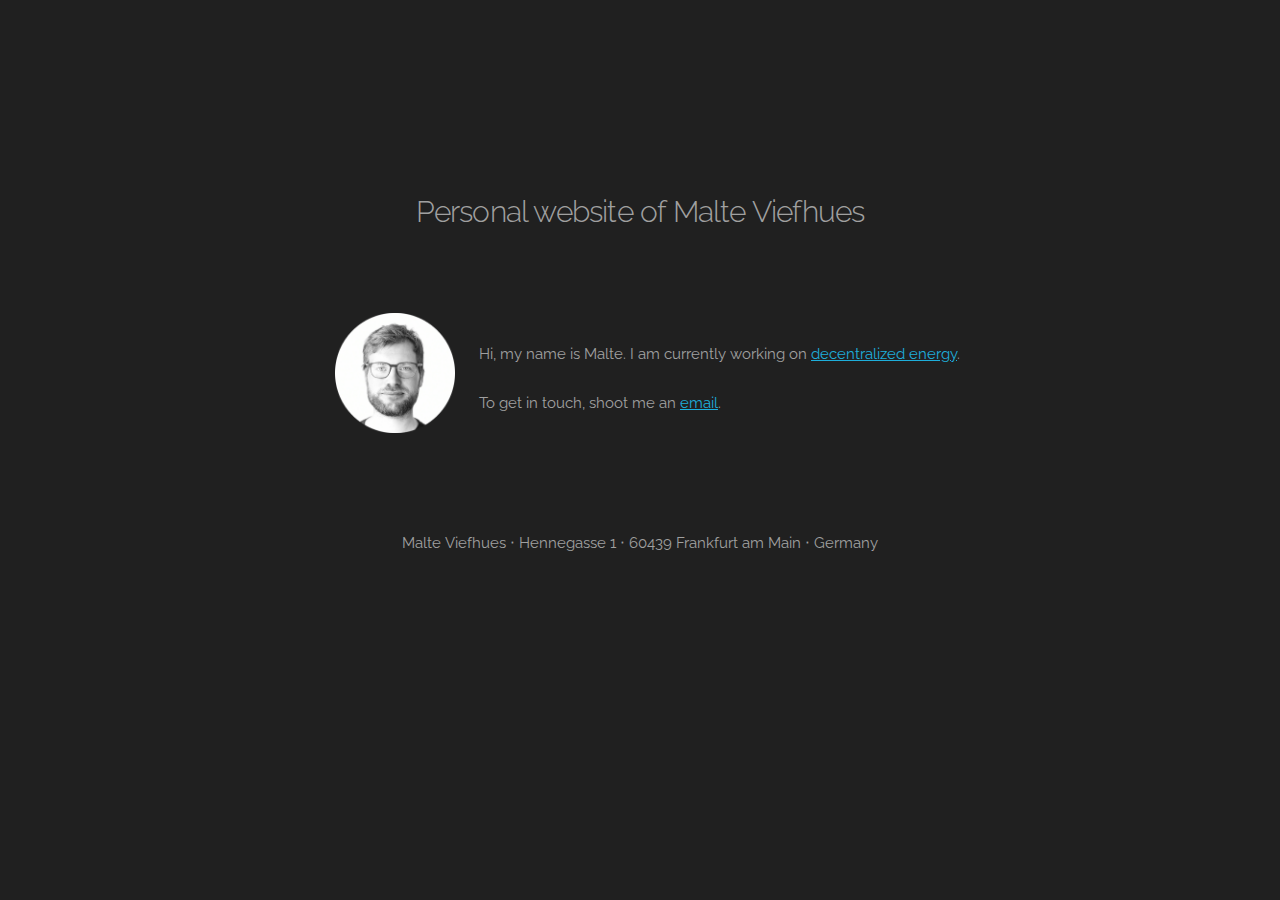
<file: index.html>
<!DOCTYPE html>
<html lang="en">
<head>

  <!-- Basic Page Needs 
  –––––––––––––––––––––––––––––––––––––––––––––––––– -->
  <meta charset="utf-8">
  <title>Malte Viefhues - Main Page</title>
  <meta name="description" content="Personal homepage of Malte Viefhues">
  <meta name="author" content="Malte Viefhues">

  <!-- Mobile Specific Metas
  –––––––––––––––––––––––––––––––––––––––––––––––––– -->
  <meta name="viewport" content="width=device-width, initial-scale=1, maximum-scale=1">

  <!-- FONT
  –––––––––––––––––––––––––––––––––––––––––––––––––– -->
  <link href='http://fonts.googleapis.com/css?family=Raleway:400,300,600' rel='stylesheet' type='text/css'>

  <!-- CSS
  –––––––––––––––––––––––––––––––––––––––––––––––––– -->
  <link rel="stylesheet" href="css/normalize.css">
  <link rel="stylesheet" href="css/skeleton.css">

  <!-- Favicon
  –––––––––––––––––––––––––––––––––––––––––––––––––– -->
  <link rel="icon" type="image/png" href="images/favicon.png" />

</head>

<body>
	<div class="container">
		<div class="row" style="margin-top: 20%">
			<div class="sixteen columns">
				<h4 align="center">
					Personal website of Malte Viefhues
				</h4>
			 </div>  
		</div>
		<div class="row" style="margin-top: 3em">	 
			<div class="sixteen columns">
				<div class="center">
					<img src="images/Portrait_Malte_round.png" width="120px" style="margin-right: 1em; margin-left: 1em; margin-bottom: 3em; margin-top: 1em"/>
				</div>
				<div class="right-text">		
					<p>
						Hi, my name is Malte. I am currently working on <a href="https://node.energy" target="_blank" title="node.energy">decentralized energy</a>.
					</p>
					<p>	
						To get in touch, shoot me an <a target="_blank" title="reveal email address" href="https://mailhide.io/e/JuoUx">email</a>. <br> 
					</p>

				</div>
			</div>
		</div>
		 <div class="row" style="margin-top: 3em">
			<div class="sixteen columns">
				<div class="center">
				Malte&nbsp;Viefhues &#x2027; Hennegasse&nbsp;1 &#x2027; 60439&nbsp;Frankfurt am Main &#x2027; Germany
				</div>
			 </div>  
		</div>
	</div>
</body>

</html>
</file>
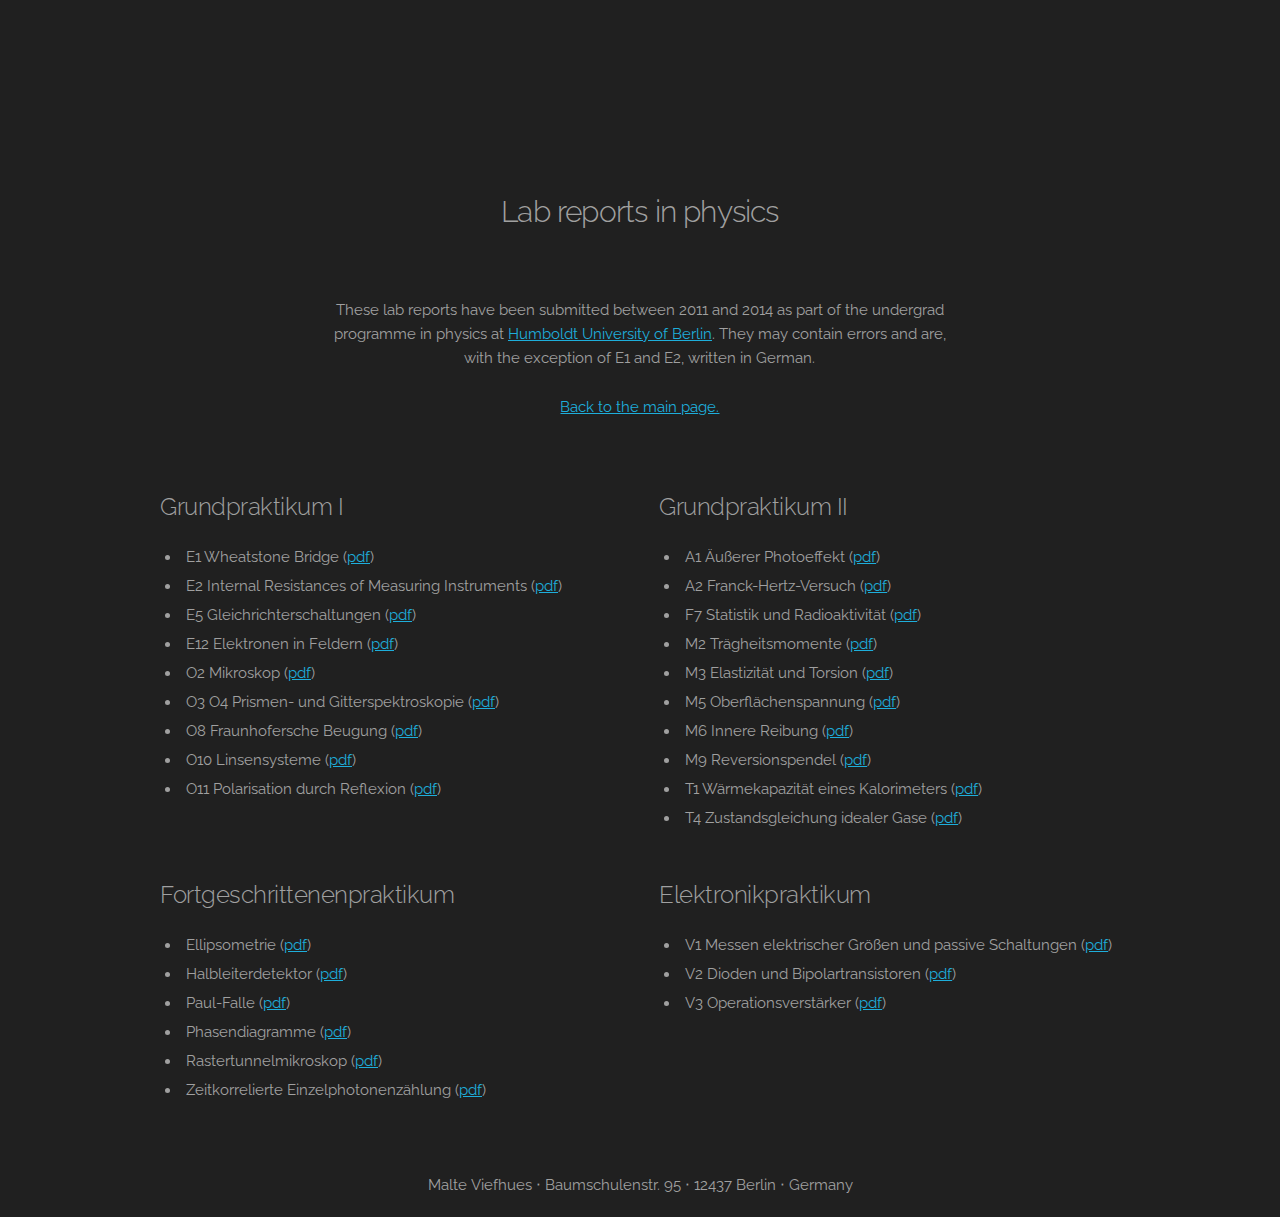
<file: praktika.html>
<!DOCTYPE html>
<html lang="en">
<head>

  <!-- Basic Page Needs
  –––––––––––––––––––––––––––––––––––––––––––––––––– -->
  <meta charset="utf-8">
  <title>Malte Viefhues - Lab reports</title>
  <meta name="description" content="Lab reports in physics at Humboldt University of Berlin">
  <meta name="author" content="Malte Viefhues">

  <!-- Mobile Specific Metas
  –––––––––––––––––––––––––––––––––––––––––––––––––– -->
  <meta name="viewport" content="width=device-width, initial-scale=1, maximum-scale=1">

  <!-- FONT
  –––––––––––––––––––––––––––––––––––––––––––––––––– -->
  <link href='http://fonts.googleapis.com/css?family=Raleway:400,300,600' rel='stylesheet' type='text/css'>

  <!-- CSS
  –––––––––––––––––––––––––––––––––––––––––––––––––– -->
  <link rel="stylesheet" href="css/normalize.css">
  <link rel="stylesheet" href="css/skeleton.css">

  <!-- Favicon
  –––––––––––––––––––––––––––––––––––––––––––––––––– -->
  <link rel="icon" type="image/png" href="images/favicon.png" />

</head>

<body>
	<div class="container">
		<div class="row" style="margin-top: 20%">
			<div class="sixteen columns" style="margin-top: 0em; margin-bottom: 0em;">
				<h4 align="center">
					Lab reports in physics
				</h4>
			</div>
		</div>
		
		<div class="row" style="margin-top: 3em; margin-bottom: 0em;">
			<div class="two columns">&nbsp;</div>
			<div class="eight columns" style="margin-top: 0em; margin-bottom: 0em;" align="center">
				<p>
					These lab reports have been submitted between 2011 and 2014 as part of the undergrad programme in physics at <a href="https://www.physik.hu-berlin.de/" target="_blank" title="Institut für Physik an der Humboldt-Universität 
					zu Berlin">Humboldt University of Berlin</a>. They may contain errors and are, with the exception of E1 and E2, written in German.
				</p>
				<p>
					<a href="index.html" title="Back to the main page.">Back to the main page.</a>
				</p>
			</div> 
			<div class="two columns">&nbsp;</div>
		</div>

		<div class="row" style="margin-top: 3em; margin-bottom: 0em;">	 
			<div class="one-half column">
				<h5>
					Grund&shy;prak&shy;ti&shy;kum&nbsp;I
				</h5>			
				<div class="right-text u-max-full-width" style="margin-top: 0em; margin-bottom: 1.5em;">
					<ul>	 
						 <li>E1 Wheatstone Bridge&nbsp;(<a href="docs/GPR/E1 Wheatstone Bridge.pdf" target="_blank" title="open as pdf">pdf</a>)</li>
						 <li>E2 Internal Resistances of Measuring Instruments&nbsp;(<a href="docs/GPR/E2 Internal Resistances of Measuring Instruments.pdf" target="_blank" title="open as pdf">pdf</a>)</li>
						 <li>E5 Gleich&shy;richter&shy;schaltungen&nbsp;(<a href="docs/GPR/E5 Gleichrichterschaltungen.pdf" target="_blank" title="open as pdf">pdf</a>)</li>
						 <li>E12 Elektronen in Feldern&nbsp;(<a href="docs/GPR/E12 Elektronen in Feldern.pdf" target="_blank" title="open as pdf">pdf</a>)</li>			
						 <li>O2 Mikroskop&nbsp;(<a href="docs/GPR/O2 Mikroskop.pdf" target="_blank" title="open as pdf">pdf</a>)</li>
						 <li>O3 O4 Prismen- und Gitter&shy;spektroskopie&nbsp;(<a href="docs/GPR/O3 O4 Prismen- und Gitterspektroskopie.pdf" target="_blank" title="open as pdf">pdf</a>)</li>
						 <li>O8 Fraunhofersche Beugung&nbsp;(<a href="docs/GPR/O8 Fraunhofersche Beugung.pdf" target="_blank" title="open as pdf">pdf</a>)</li>
						 <li>O10 Linsen&shy;systeme&nbsp;(<a href="docs/GPR/O10 Linsensysteme.pdf" target="_blank" title="open as pdf">pdf</a>)</li>
						 <li>O11 Polarisation durch Reflexion&nbsp;(<a href="docs/GPR/O11 Polarisation durch Reflexion.pdf" target="_blank" title="open as pdf">pdf</a>)</li>
					</ul>					
				</div>
			</div>
			
			<div class="one-half column">
				<h5>
					Grund&shy;prak&shy;ti&shy;kum&nbsp;II
				</h5>			
				<div class="right-text u-max-full-width" style="margin-top: 0em; margin-bottom: 1.5em;">
					<ul>	 
						 <li>A1 Äußerer Photoeffekt&nbsp;(<a href="docs/GPR/A1 Aeusserer Photoeffekt.pdf" target="_blank" title="open as pdf">pdf</a>)</li>
						 <li>A2 Franck-&shy;Hertz-&shy;Versuch&nbsp;(<a href="docs/GPR/A2 Franck-Hertz-Versuch.pdf" target="_blank" title="open as pdf">pdf</a>)</li>
						 <li>F7 Statistik und Radioaktivität&nbsp;(<a href="docs/GPR/F7 Statistik und Radioaktivitaet.pdf" target="_blank" title="open as pdf">pdf</a>)</li>
						 <li>M2 Trägheits&shy;momente&nbsp;(<a href="docs/GPR/M2 Traegheitsmomente.pdf" target="_blank" title="open as pdf">pdf</a>)</li>
						 <li>M3 Elastizität und Torsion&nbsp;(<a href="docs/GPR/M3 Elastizitaet und Torsion.pdf" target="_blank" title="open as pdf">pdf</a>)</li>
						 <li>M5 Ober&shy;flächen&shy;spannung&nbsp;(<a href="docs/GPR/M5 Oberflaechenspannung.pdf" target="_blank" title="open as pdf">pdf</a>)</li>
						 <li>M6 Innere Reibung&nbsp;(<a href="docs/GPR/M6 Innere Reibung.pdf" target="_blank" title="open as pdf">pdf</a>)</li>
						 <li>M9 Reversions&shy;pendel&nbsp;(<a href="docs/GPR/M9 Reversionspendel.pdf" target="_blank" title="open as pdf">pdf</a>)</li>
						 <li>T1 Wärme&shy;kapazität eines Kalorimeters&nbsp;(<a href="docs/GPR/T1 Waermekapazitaet eines Kalorimeters.pdf" target="_blank" title="open as pdf">pdf</a>)</li>
						 <li>T4 Zustands&shy;gleichung idealer Gase&nbsp;(<a href="docs/GPR/T4 Zustandsgleichung idealer Gase.pdf" target="_blank" title="open as pdf">pdf</a>)</li>
					</ul>					
				</div>
			</div>
		</div>
		
		<div class="row" style="margin-top: 0em; margin-bottom: 0em;">	 		
			<div class="one-half column">
				<h5>
					Fort&shy;ge&shy;schrit&shy;te&shy;nen&shy;prak&shy;ti&shy;kum
				</h5>			
				<div class="right-text u-max-full-width" style="margin-top: 0em; margin-bottom: 1.5em;">
					<ul>	 
						<li>Ellipsometrie&nbsp;(<a href="docs/FPR/Ellipsometrie.pdf" target="_blank" title="open as pdf">pdf</a>)</li>
						<li>Halbleiter&shy;detektor&nbsp;(<a href="docs/FPR/Halbleiterdetektor.pdf" target="_blank" title="open as pdf">pdf</a>)</li>
						<li>Paul-Falle&nbsp;(<a href="docs/FPR/Paul-Falle.pdf" target="_blank" title="open as pdf">pdf</a>)</li>
						<li>Phasen&shy;diagramme&nbsp;(<a href="docs/FPR/Phasendiagramme.pdf" target="_blank" title="open as pdf">pdf</a>)</li>
						<li>Raster&shy;tunnel&shy;mikroskop&nbsp;(<a href="docs/FPR/Rastertunnelmikroskop.pdf" target="_blank" title="open as pdf">pdf</a>)</li>
						<li>Zeitkorrelierte Einzel&shy;photonen&shy;zählung&nbsp;(<a href="docs/FPR/Zeitkorrelierte Einzelphotonenzaehlung.pdf" target="_blank" title="open as pdf">pdf</a>)</li>
					</ul>		
				</div>
			</div>

			<div class="one-half column">
				<h5>
					Elektronik&shy;prak&shy;ti&shy;kum
				</h5>			
				<div class="right-text u-max-full-width" style="margin-top: 0em; margin-bottom: 1.5em;">
					<ul>	 
						<li>V1 Messen elektrischer Größen und passive Schaltungen&nbsp;(<a href="docs/EPR/V1 Messen elektrischer Groessen und passive Schaltungen.pdf" target="_blank" title="open as pdf">pdf</a>)</li>
						<li>V2 Dioden und Bipolar&shy;transistoren&nbsp;(<a href="docs/EPR/V2 Dioden und Bipolartransistoren.pdf" target="_blank" title="open as pdf">pdf</a>)</li>
						<li>V3 Operations&shy;verstärker&nbsp;(<a href="docs/EPR/V3 Operationsverstaerker.pdf" target="_blank" title="open as pdf">pdf</a>)</li>
					</ul>					
				</div>
			</div>
		</div>	
		
		 <div class="row" style="margin-top: 1.5em">
			<div class="sixteen columns">
				<div class="center">
				Malte&nbsp;Viefhues &#x2027; Baumschulenstr.&nbsp;95 &#x2027; 12437&nbsp;Berlin &#x2027; Germany
				</div>
			 </div>  
		</div>
	</div>
</body>

</html>
</file>
<file: css/skeleton.css>
/*
* Skeleton V2.0.1
* Copyright 2014, Dave Gamache
* www.getskeleton.com
* Free to use under the MIT license.
* http://www.opensource.org/licenses/mit-license.php
* 12/11/2014
*/


/* Table of contents
–––––––––––––––––––––––––––––––––––––––––––––––––– 
- Grid
- Base Styles
- Typography
- Links
- Buttons
- Forms
- Lists
- Code
- Tables
- Spacing
- Utilities
- Clearing
- Media Queries
*/


/* Grid
–––––––––––––––––––––––––––––––––––––––––––––––––– */
.container {
  position: relative; 
  width: 80%; 
  max-width: 960px; 
  margin: 0 auto; 
  padding: 0; }
.container .column,        
.container .columns { 
  float: left; 
  width: 100%; 
  box-sizing: border-box; }
.row { 
  margin-bottom: 2rem; }
.row .column:first-child,        
.row .columns:first-child { 
  margin-left: 0; }

/* For devices larger than 550px */
@media (min-width: 550px) {
  
  .container .column,
  .container .columns {
    margin-left: 4%; }
  
  .container .one.column,
  .container .one.columns          { width: 4.66666666667%; }
  .container .two.columns          { width: 13.3333333333%; }
  .container .three.columns        { width: 22%;            }
  .container .four.columns         { width: 30.6666666667%; }
  .container .five.columns         { width: 39.3333333333%; }
  .container .six.columns          { width: 48%;            }
  .container .seven.columns        { width: 56.6666666667%; }
  .container .eight.columns        { width: 65.3333333333%; }
  .container .nine.columns         { width: 74.0%;          }
  .container .ten.columns          { width: 82.6666666667%; }
  .container .eleven.columns       { width: 91.3333333333%; }
  .container .twelve.columns       { width: 100%; margin-left: 0; }

  .container .one-third.column     { width: 30.6666666667%; }
  .container .two-thirds.column    { width: 65.3333333333%; }
  
  .container .one-half.column      { width: 48%; }

  /* Offsets */
  .container .row .offset-by-one        { margin-left: 8.66666666667%; }
  .container .row .offset-by-two        { margin-left: 17.3333333333%; }
  .container .row .offset-by-three      { margin-left: 26%;            }
  .container .row .offset-by-four       { margin-left: 34.6666666667%; }
  .container .row .offset-by-five       { margin-left: 43.3333333333%; }
  .container .row .offset-by-six        { margin-left: 52%;            }
  .container .row .offset-by-seven      { margin-left: 60.6666666667%; }
  .container .row .offset-by-eight      { margin-left: 69.3333333333%; }
  .container .row .offset-by-nine       { margin-left: 78.0%;          }
  .container .row .offset-by-ten        { margin-left: 86.6666666667%; }
  .container .row .offset-by-eleven     { margin-left: 95.3333333333%; }

  .container .row .offset-by-one-third  { margin-left: 34.6666666667%; }
  .container .row .offset-by-two-thirds { margin-left: 69.3333333333%; }

  .container .row .offset-by-one-half   { margin-left: 52%; }

}


/* Base Styles
–––––––––––––––––––––––––––––––––––––––––––––––––– */
/* NOTE
html is set to 62.5% so that all the REM measurements throughout Skeleton 
are based on 10px sizing. So basically 1.5rem = 15px :) */
html { 
  font-size: 62.5%; } 
body {
  background-color: #202020;
  font-size: 1.5em; /* currently ems cause chrome bug misinterpreting rems on body element */
  line-height: 1.6;
  font-weight: 400;
  font-family: "Raleway", "HelveticaNeue", "Helvetica Neue", Helvetica, Arial, sans-serif;
  color: #A0A0A0; }


/* Typography
–––––––––––––––––––––––––––––––––––––––––––––––––– */
h1, h2, h3, h4, h5, h6 { 
  font-weight: 300;
  margin-top: 0;
  margin-bottom: 2rem; }
h1 { font-size: 4.0rem; line-height: 1.2;  letter-spacing: -.1rem;}
h2 { font-size: 3.6rem; line-height: 1.25; letter-spacing: -.1rem; }
h3 { font-size: 3.0rem; line-height: 1.3;  letter-spacing: -.1rem; }
h4 { font-size: 2.4rem; line-height: 1.35; letter-spacing: -.08rem; }
h5 { font-size: 1.8rem; line-height: 1.5;  letter-spacing: -.05rem; }
h6 { font-size: 1.5rem; line-height: 1.6;  letter-spacing: 0; }

/* Larger than phablet */
@media (min-width: 550px) {
  h1 { font-size: 5.0rem; }
  h2 { font-size: 4.2rem; }
  h3 { font-size: 3.6rem; }
  h4 { font-size: 3.0rem; }
  h5 { font-size: 2.4rem; }
  h6 { font-size: 1.5rem; }
}

p {
  margin-top: 0; }


/* Links
–––––––––––––––––––––––––––––––––––––––––––––––––– */
a { 
  color: #1EAEDB; }
a:hover { 
  color: #DDDDDD; }


/* Buttons 
–––––––––––––––––––––––––––––––––––––––––––––––––– */
.button,
button,
input[type="submit"],
input[type="reset"],
input[type="button"] {
  display: inline-block;
  background-color: transparent;
  border-radius: 4px;
  color: #555;
  text-align: center;
  font-size: 11px;
  font-weight: 600;
  text-decoration: none;
  cursor: pointer;
  border: 1px solid #bbb;
  height: 38px;
  line-height: 38px;
  padding: 0 30px;
  letter-spacing: .1rem;
  text-transform: uppercase; 
  white-space: nowrap;
  box-sizing: border-box; }
.button:hover,
button:hover,
input[type="submit"]:hover,
input[type="reset"]:hover,
input[type="button"]:hover,
.button:focus,
button:focus,
input[type="submit"]:focus,
input[type="reset"]:focus,
input[type="button"]:focus {
  border-color: #888;
  color: #333;
  outline: 0; }
.button.button-primary,
button.button-primary,
input[type="submit"].button-primary,
input[type="reset"].button-primary,
input[type="button"].button-primary {
  color: #FFF;
  border-color: #33C3F0;
  background-color: #33C3F0; }
.button.button-primary:hover,
button.button-primary:hover,
input[type="submit"].button-primary:hover,
input[type="reset"].button-primary:hover,
input[type="button"].button-primary:hover,
.button.button-primary:focus,
button.button-primary:focus,
input[type="submit"].button-primary:focus,
input[type="reset"].button-primary:focus,
input[type="button"].button-primary:focus {
  background-color: #1EAEDB;
  border-color: #1EAEDB;
  color: #FFF; }


/* Forms
–––––––––––––––––––––––––––––––––––––––––––––––––– */
input[type="email"],
input[type="search"],
input[type="text"],
input[type="password"],
textarea,
select {
  border: 1px solid #D1D1D1;
  height: 36px;
  padding: 6px 10px; /* The 6px vertically centers text on FF, ignored by Webkit */
  border-radius: 4px;
  box-shadow: none;
  background: #fff; }
/* Removes awkard default styles on some inputs */
input[type="email"],
input[type="search"],
input[type="text"],
textarea {
  -webkit-appearance: none;
     -moz-appearance: none;
          appearance: none;
}
textarea {
  min-height: 65px;
  padding-top: 6px;
  padding-bottom: 6px; }
input[type="email"]:focus,
input[type="search"]:focus,
input[type="text"]:focus,
input[type="password"]:focus,
textarea:focus,
select:focus {
  border: 1px solid #33C3F0;
  outline: 0; }
label,
legend {
  display: block;
  font-weight: 600;
  margin-bottom: .5rem; }
fieldset {
  border-width: 0;
  padding: 0; }
input[type="checkbox"],
input[type="radio"] {
  display: inline; }
label > .label-body {
  display: inline-block;
  font-weight: normal;
  margin-left: .5rem; }


/* Lists
–––––––––––––––––––––––––––––––––––––––––––––––––– */
ul { 
  list-style: disc inside;
  text-indent: -1em;  }
ol { 
  list-style: decimal inside; }
ol, ul {
  margin-top: 0;
  margin-left: 0;
  padding-left: 0; }
ul ul, 
ul ol,
ol ol, 
ol ul { 
  margin: 1.5rem 0 1.5rem 3rem; 
  font-size: 90%; }
li {
  margin-bottom: 0.5rem;
  padding-left: 1em; }
  

/* Code
–––––––––––––––––––––––––––––––––––––––––––––––––– */
code {
  padding: .2rem .5rem;
  margin: 0 .2rem;
  font-size: 90%;
  background: #F1F1F1;
  border: 1px solid #E1E1E1;
  border-radius: 4px;
  white-space: nowrap; }
pre > code {
  display: block;
  padding: 1rem 1.5rem;
  white-space: pre; }


/* Tables
–––––––––––––––––––––––––––––––––––––––––––––––––– */
th,
td {
  padding: 12px 15px;
  text-align: left;
  border-bottom: 1px solid #E1E1E1; }
th:first-child,
td:first-child {
  padding-left: 0; }
th:last-child,
td:last-child {
  padding-right: 0; }


/* Spacing
–––––––––––––––––––––––––––––––––––––––––––––––––– */
button,
.button {
  margin-bottom: 1rem; }
input,
textarea,
select,
fieldset {
  margin-bottom: 1.5rem; }
pre,
blockquote,
form,
dl,
figure,
table,
p,
ul,
ol,
form {
  margin-bottom: 2.5rem; }
p {
  margin-top: 0; }



/* Utilities
–––––––––––––––––––––––––––––––––––––––––––––––––– */
.u-full-width {
  width: 100%;
  box-sizing: border-box; }
.u-max-full-width {
  max-width: 100%;
  box-sizing: border-box; }
.u-pull-right {
  float: right; }
.u-pull-left {
  float: left; }


/* Misc
–––––––––––––––––––––––––––––––––––––––––––––––––– */
hr {
  margin-top: 3rem;
  margin-bottom: 3.5rem;
  border-width: 0;
  border-top: 1px solid #E1E1E1;
}

/* Clearing
–––––––––––––––––––––––––––––––––––––––––––––––––– */

/* Self Clearing Goodness */
.container:after,
.row:after,
.u-cf { 
  content: "";
  display: table;
  clear: both; }


/* Media Queries
–––––––––––––––––––––––––––––––––––––––––––––––––– */
/*
Note: The best way to structure the use of media queries is to create the queries 
near the relevant code. For example, if you wanted to change the styles for buttons
on small devices, paste the mobile query code up in the buttons secion and style it 
there. 
*/


/* Larger than mobile */
@media (min-width: 400px) {}

/* Larger than phablet (also point when grid becomes active) */
@media (min-width: 550px) {}

/* Larger than tablet */
@media (min-width: 750px) {}

/* Larger than desktop */
@media (min-width: 1000px) {}

/* Larger than Desktop HD */
@media (min-width: 1200px) {}


/* Custom stuff
–––––––––––––––––––––––––––––––––––––––––––––––––– */
.sixteen {
    text-align: center;
}
.center, .left-text, .right-text {
    display: inline-block;
    vertical-align: middle;
}

.left-text {
    text-align: right;
    margin-right: 5px;
}
.right-text {
    text-align: left;
    margin-left: 5px;
}
</file>
